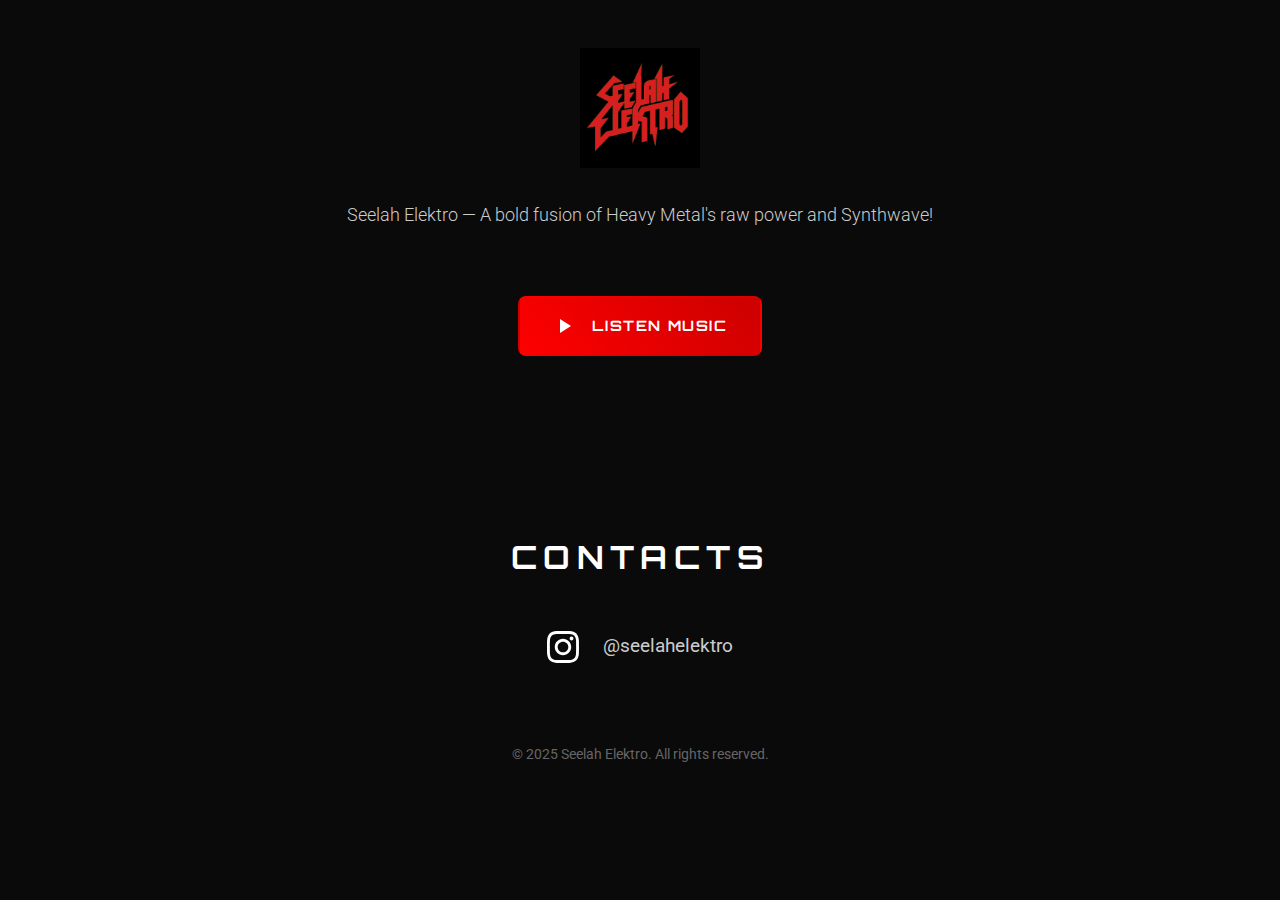
<file: index.html>
<!DOCTYPE html>
<html lang="en">
<head>
    <meta charset="UTF-8">
    <meta name="viewport" content="width=device-width, initial-scale=1.0">
    <title>Seelah Elektro - Heavy Metal</title>
    <link rel="stylesheet" href="styles.css">
    <link rel="preconnect" href="https://fonts.googleapis.com">
    <link rel="preconnect" href="https://fonts.gstatic.com" crossorigin>
    <link href="https://fonts.googleapis.com/css2?family=Orbitron:wght@400;700;900&family=Roboto:wght@300;400;700&display=swap" rel="stylesheet">
</head>
<body>
    <div class="container">
        <header class="header header-about">
            <div class="logo">
                <img src="assets/img/logo.jpg" alt="Seelah Elektro Logo" class="logo-image">
            </div>
            <div class="about-content">
                <p class="about-text">
                    Seelah Elektro — A bold fusion of Heavy Metal's raw power and Synthwave!
                </p>
                <div class="music-link">
                    <a href="https://offstep.link/902426917276" target="_blank" class="music-button">
                        <span class="music-icon">
                            <svg viewBox="0 0 24 24" fill="currentColor">
                                <path d="M8 5v14l11-7z"/>
                            </svg>
                        </span>
                        <span class="music-text">Listen Music</span>
                    </a>
                </div>
            </div>
        </header>

        <footer class="footer">
            <div class="contacts">
                <h3 class="section-title">CONTACTS</h3>
                <div class="contact-list">
                    <div class="contact-item">
                        <span class="contact-icon instagram-icon">
                            <svg viewBox="0 0 24 24" fill="currentColor">
                                <path d="M12 2.163c3.204 0 3.584.012 4.85.07 3.252.148 4.771 1.691 4.919 4.919.058 1.265.069 1.645.069 4.849 0 3.205-.012 3.584-.069 4.849-.149 3.225-1.664 4.771-4.919 4.919-1.266.058-1.644.07-4.85.07-3.204 0-3.584-.012-4.849-.07-3.26-.149-4.771-1.699-4.919-4.92-.058-1.265-.07-1.644-.07-4.849 0-3.204.013-3.583.07-4.849.149-3.227 1.664-4.771 4.919-4.919 1.266-.057 1.645-.069 4.849-.069zm0-2.163c-3.259 0-3.667.014-4.947.072-4.358.2-6.78 2.618-6.98 6.98-.059 1.281-.073 1.689-.073 4.948 0 3.259.014 3.668.072 4.948.2 4.358 2.618 6.78 6.98 6.98 1.281.058 1.689.072 4.948.072 3.259 0 3.668-.014 4.948-.072 4.354-.2 6.782-2.618 6.979-6.98.059-1.28.073-1.689.073-4.948 0-3.259-.014-3.667-.072-4.947-.196-4.354-2.617-6.78-6.979-6.98-1.281-.059-1.69-.073-4.949-.073zm0 5.838c-3.403 0-6.162 2.759-6.162 6.162s2.759 6.163 6.162 6.163 6.162-2.759 6.162-6.163c0-3.403-2.759-6.162-6.162-6.162zm0 10.162c-2.209 0-4-1.79-4-4 0-2.209 1.791-4 4-4s4 1.791 4 4c0 2.21-1.791 4-4 4zm6.406-11.845c-.796 0-1.441.645-1.441 1.44s.645 1.44 1.441 1.44c.795 0 1.439-.645 1.439-1.44s-.644-1.44-1.439-1.44z"/>
                            </svg>
                        </span>
                        <a href="https://instagram.com/seelahelektro" target="_blank" class="contact-link">@seelahelektro</a>
                    </div>
                </div>
            </div>
            <div class="footer-bottom">
                <p>&copy; 2025 Seelah Elektro. All rights reserved.</p>
            </div>
        </footer>
    </div>
</body>
</html>
</file>
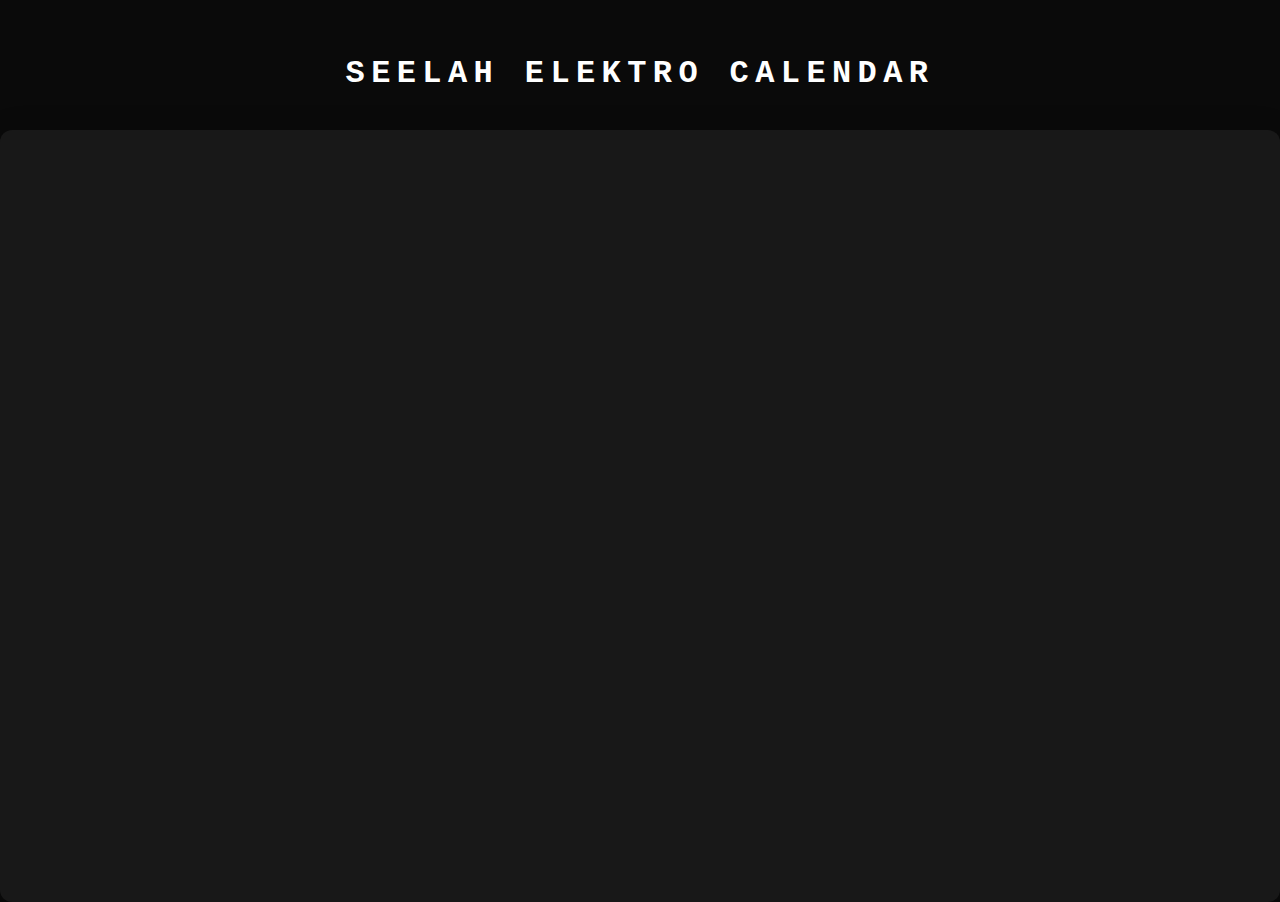
<file: calendar.html>
<!DOCTYPE html>
<html lang="en">
<head>
    <meta charset="UTF-8">
    <meta name="viewport" content="width=device-width, initial-scale=1.0">
    <title>Seelah Elektro | Calendar</title>
    <link rel="stylesheet" href="styles.css">
    <style>
        html, body {
            height: 100%;
            min-height: 100vh;
        }
        body {
            min-height: 100vh;
            margin: 0;
            background: #0a0a0a;
            color: #fff;
            font-family: 'Roboto', Arial, sans-serif;
            display: flex;
            flex-direction: column;
            min-height: 100vh;
        }
        .container {
            flex: 1 1 auto;
            min-height: 100vh;
            display: flex;
            flex-direction: column;
            align-items: center;
            justify-content: flex-start;
            padding: 0;
        }
        .section-title {
            margin-top: 3rem;
            margin-bottom: 2rem;
        }
        .calendar-container {
            flex: 1 1 auto;
            width: 100vw;
            max-width: 100vw;
            height: 100%;
            min-height: 0;
            display: flex;
            align-items: center;
            justify-content: center;
            background: #181818;
            border-radius: 12px;
            box-shadow: 0 4px 32px 0 rgba(0,0,0,0.15);
            padding: 0;
        }
        .calendar-container iframe {
            width: 100vw;
            height: calc(100vh - 8rem);
            min-height: 400px;
            border-radius: 12px;
            background: #181818;
        }
        @media (max-width: 900px) {
            .section-title {
                margin-top: 2rem;
                margin-bottom: 1.5rem;
            }
            .calendar-container iframe {
                height: calc(100vh - 6rem);
            }
        }
        @media (max-width: 600px) {
            .section-title {
                font-size: 1.2rem;
                margin-top: 1.5rem;
                margin-bottom: 1rem;
            }
            .calendar-container iframe {
                height: calc(100vh - 4rem);
                min-height: 220px;
            }
        }
    </style>
</head>
<body>
    <div class="container">
        <h3 class="section-title">Seelah Elektro Calendar</h3>
        <div class="calendar-container">
            <iframe src="https://calendar.google.com/calendar/embed?&wkst=2&ctz=Asia%2FAlmaty&title=%D0%A0%D0%B5%D0%BF%D1%82%D0%BE%D1%87%D0%BA%D0%B0&showCalendars=0&mode=WEEK&src=MGRjYTY2MTA2NDQzNTQ3ZTY4ZDRlMjNkNmE5NGQ0YzNiYzM5ZjE4ZTU2ZTY0ZmIzYTgwZWU3MmY2ZTg0ZjE2MUBncm91cC5jYWxlbmRhci5nb29nbGUuY29t&color=%23d50000" style="border-width:0" frameborder="0" scrolling="no"></iframe>
        </div>
    </div>
</body>
</html>
</file>
<file: styles.css>
/* Reset and base styles */
* {
    margin: 0;
    padding: 0;
    box-sizing: border-box;
}

body {
    font-family: 'Roboto', sans-serif;
    background-color: #0a0a0a;
    color: #ffffff;
    line-height: 1.6;
}

.container {
    max-width: 1200px;
    margin: 0 auto;
    padding: 0 20px;
}

/* Header and Logo */
.header {
    padding: 3rem 0;
    margin-bottom: 4rem;
}

.logo {
    display: flex;
    align-items: center;
    justify-content: center;
}

.logo-sticky-wrapper {
    display: flex;
    justify-content: center;
    align-items: center;
    position: relative;
    z-index: 10;
    transition: all 0.4s cubic-bezier(.4,0,.2,1);
}

.logo-image {
    width: 120px;
    height: auto;
    max-height: 120px;
    object-fit: contain;
    transition: none;
}

.logo-sticky-wrapper.sticky {
    position: fixed;
    top: 0;
    left: 0;
    right: 0;
    background: rgba(10,10,10,0.95);
    box-shadow: 0 2px 16px 0 rgba(0,0,0,0.12);
    padding: 0.5rem 0 0.5rem 0;
    border-bottom: 1px solid #222;
    justify-content: center;
    align-items: center;
    z-index: 1000;
}

/* Main content */
.main {
    min-height: 50vh;
    display: flex;
    align-items: center;
}

/* Section Styles */
.section-title {
    font-family: 'Orbitron', monospace;
    font-size: 2rem;
    font-weight: 700;
    text-transform: uppercase;
    letter-spacing: 0.2em;
    margin-bottom: 2rem;
    text-align: center;
    color: #ffffff;
    position: relative;
}

.section-title::after {
    content: none;
}

/* About Section */
.about {
    width: 100%;
    margin-bottom: 4rem;
}

.about-content {
    max-width: 800px;
    margin: 0 auto;
    text-align: center;
}

.about-text {
    font-size: 1.1rem;
    line-height: 1.8;
    color: #cccccc;
    font-weight: 300;
    margin-bottom: 2rem;
}

.music-link {
    margin-top: 2rem;
}

.music-button {
    display: inline-flex;
    align-items: center;
    gap: 1rem;
    padding: 1rem 2rem;
    background: linear-gradient(45deg, #ff0000, #cc0000);
    color: #ffffff;
    text-decoration: none;
    border-radius: 8px;
    font-family: 'Orbitron', monospace;
    font-weight: 700;
    text-transform: uppercase;
    letter-spacing: 0.1em;
    font-size: 1rem;
    transition: all 0.3s ease;
    border: 2px solid transparent;
}

.music-button:hover {
    background: transparent;
    border-color: #ff0000;
    color: #ff0000;
    transform: translateY(-2px);
}

.music-icon {
    width: 1.5rem;
    height: 1.5rem;
    display: flex;
    align-items: center;
    justify-content: center;
}

.music-icon svg {
    width: 100%;
    height: 100%;
}

.music-text {
    font-size: 0.9rem;
}

/* Footer */
.footer {
    padding-top: 4rem;
    margin-top: 4rem;
}

.contacts {
    max-width: 600px;
    margin: 0 auto;
    text-align: center;
    margin-bottom: 3rem;
}

.contact-list {
    display: flex;
    flex-direction: column;
    gap: 2rem;
    margin-top: 3rem;
}

.contact-item {
    display: flex;
    align-items: center;
    justify-content: center;
    gap: 1.5rem;
}

.contact-icon {
    font-size: 2rem;
    color: #ffffff;
    width: 2rem;
    height: 2rem;
    display: flex;
    align-items: center;
    justify-content: center;
}

.phone-icon {
    font-size: 2rem;
    color: #ffffff;
}

.phone-icon svg {
    width: 2rem;
    height: 2rem;
}

.instagram-icon {
    font-size: 2rem;
    color: #ffffff;
}

.instagram-icon svg {
    width: 2rem;
    height: 2rem;
}

.contact-link {
    font-size: 1.2rem;
    color: #cccccc;
    text-decoration: none;
    font-weight: 400;
}

.contact-link:hover {
    color: #ff0000;
}

.footer-bottom {
    text-align: center;
    padding: 2rem 0;
    color: #666666;
    font-size: 0.9rem;
}

/* Responsive Design */
@media (max-width: 900px) {
    .logo-image {
        width: 100px;
        max-height: 100px;
    }
}

@media (max-width: 600px) {
    .logo-image {
        width: 80px;
        max-height: 80px;
    }
}

@media (max-width: 768px) {
    .container {
        padding: 0 15px;
    }
    
    .section-title {
        font-size: 1.5rem;
    }
    
    .music-button {
        padding: 0.8rem 1.5rem;
        font-size: 0.9rem;
    }
    
    .music-icon {
        width: 1.2rem;
        height: 1.2rem;
    }
    
    .music-text {
        font-size: 0.8rem;
    }
    
    .contact-list {
        gap: 1.5rem;
    }
    
    .contact-item {
        flex-direction: column;
        gap: 1rem;
        text-align: center;
    }
    
    .contact-icon {
        font-size: 1.8rem;
    }
    
    .phone-icon svg {
        width: 1.8rem;
        height: 1.8rem;
    }
    
    .instagram-icon svg {
        width: 1.8rem;
        height: 1.8rem;
    }
    
    .contact-link {
        font-size: 1.1rem;
    }
}

@media (max-width: 480px) {
    .about-text {
        font-size: 1rem;
    }
    
    .music-button {
        padding: 0.7rem 1.2rem;
        font-size: 0.8rem;
        flex-direction: column;
        gap: 0.5rem;
    }
    
    .music-icon {
        width: 1rem;
        height: 1rem;
    }
    
    .music-text {
        font-size: 0.7rem;
    }
    
    .contact-icon {
        font-size: 1.5rem;
    }
    
    .phone-icon svg {
        width: 1.5rem;
        height: 1.5rem;
    }
    
    .instagram-icon svg {
        width: 1.5rem;
        height: 1.5rem;
    }
    
    .contact-link {
        font-size: 1rem;
    }
}

.header-about .about-content {
    margin-top: 2rem;
    display: flex;
    flex-direction: column;
    align-items: center;
}

@media (max-width: 900px) {
    .header-about .about-content {
        margin-top: 1.5rem;
    }
}

@media (max-width: 600px) {
    .header-about .about-content {
        margin-top: 1rem;
    }
}
</file>
